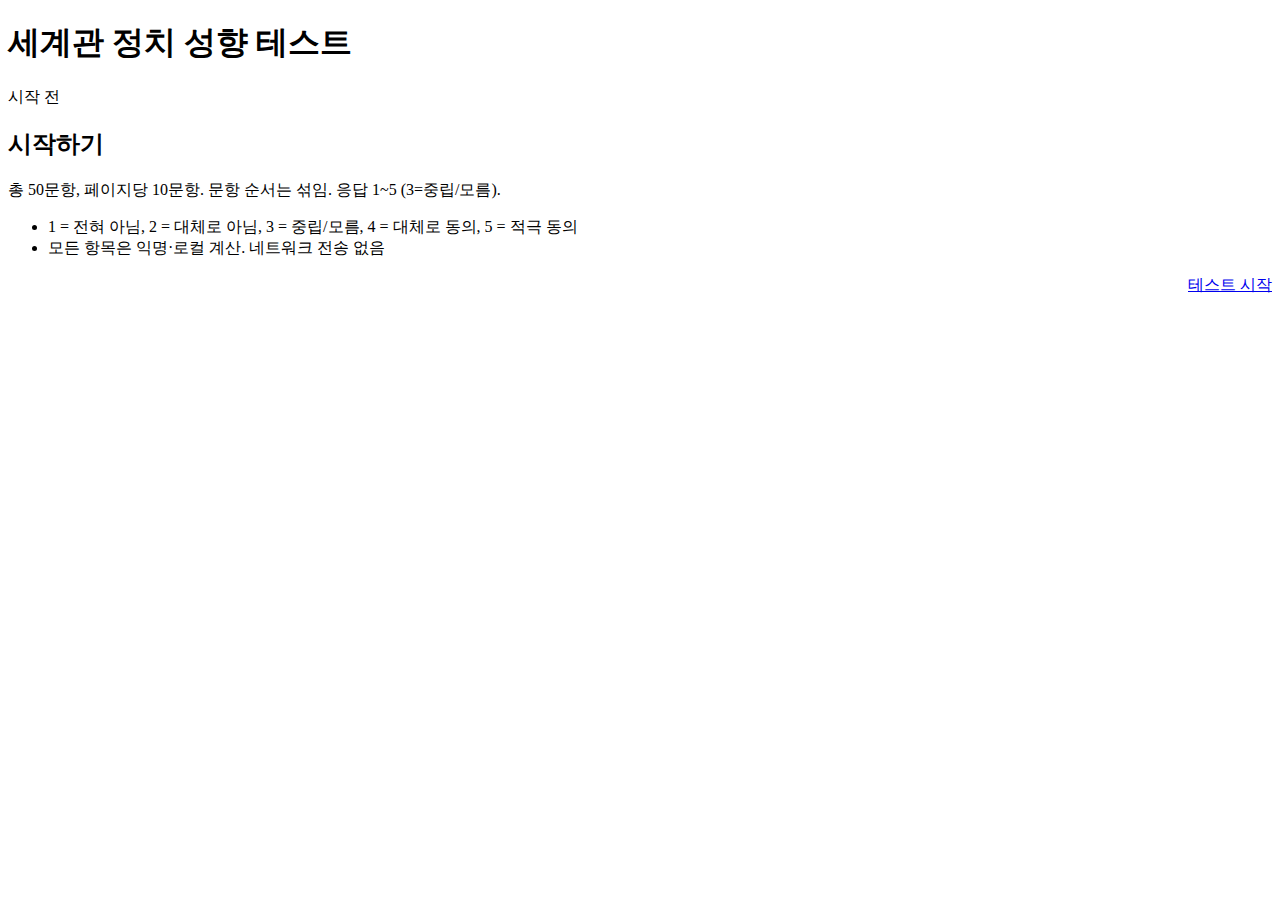
<file: index.html>
<!doctype html>
<html lang="ko">
<head>
  <meta charset="utf-8">
  <meta name="viewport" content="width=device-width, initial-scale=1">
  <title>세계관 정치 성향 테스트 - 데모 v11</title>
  <link rel="stylesheet" href="./assets/styles.css">
</head>
<body>
  <header>
    <div class="wrap toolbar">
      <h1>세계관 정치 성향 테스트</h1>
      <div><span class="chip" id="stageChip">시작 전</span></div>
    </div>
  </header>

  <div class="wrap" id="app">
    <section id="start" class="hero">
      <div class="card">
        <h2>시작하기</h2>
        <p class="note">총 50문항, 페이지당 10문항. 문항 순서는 섞임. 응답 1~5 (3=중립/모름).</p>
        <ul>
          <li>1 = 전혀 아님, 2 = 대체로 아님, 3 = 중립/모름, 4 = 대체로 동의, 5 = 적극 동의</li>
          <li>모든 항목은 익명·로컬 계산. 네트워크 전송 없음</li>
        </ul>
        <div style="display:flex;gap:10px;justify-content:flex-end;margin-top:12px">
          <a class="btn primary" href="./quiz/">테스트 시작</a>
        </div>
      </div>
    </section>
  </div>
</body>
</html>
</file>
<file: assets/styles.css>
<style></style>
</file>
